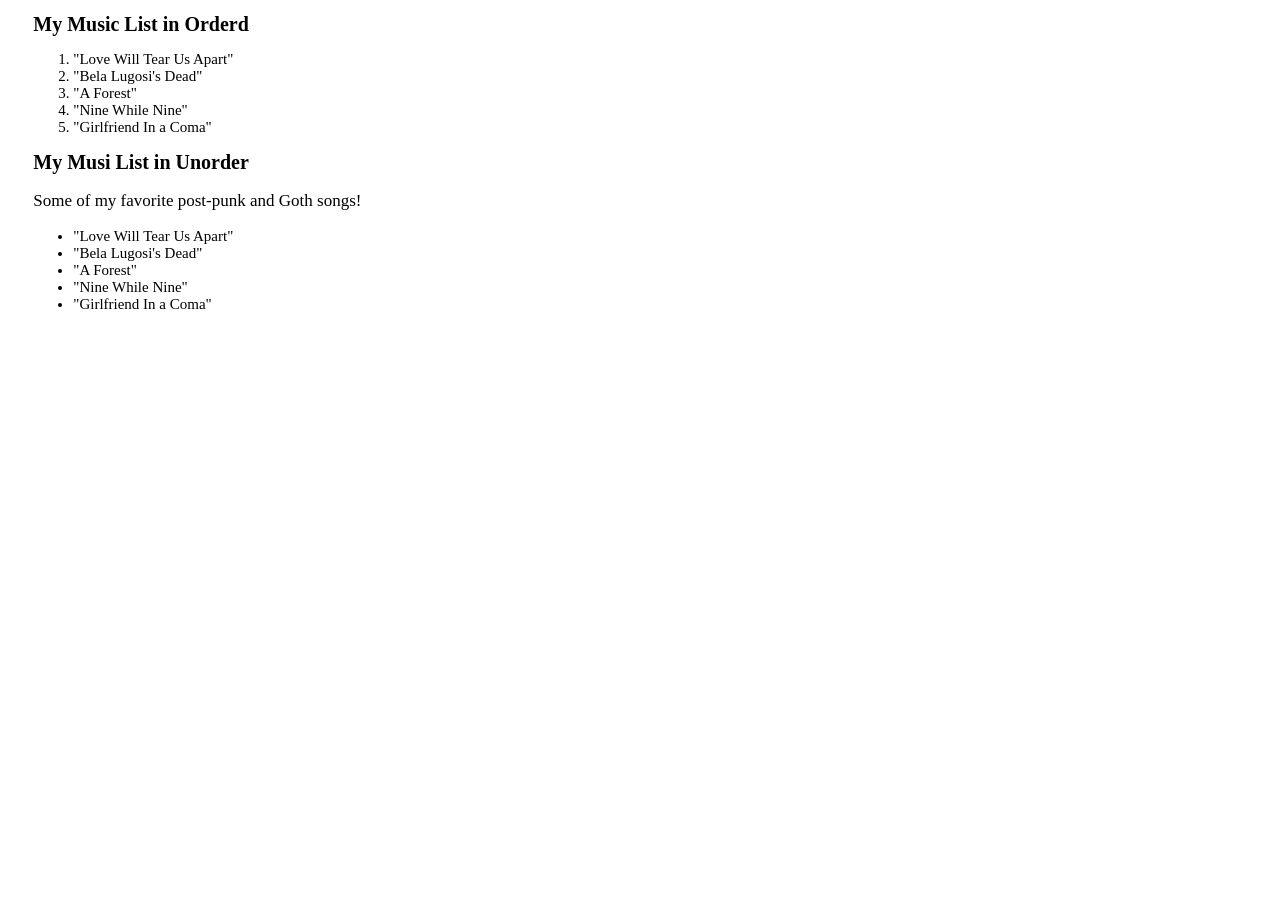
<file: my_list.html>
<!DOCTYPE html>
<html lang="en">
<head>
    <meta charset="UTF-8">
    <meta http-equiv="X-UA-Compatible" content="IE=edge">
    <meta name="viewport" content="width=device-width, initial-scale=1.0">
    <link rel="stylesheet" href="style.css">
    <title>Types of List</title>
</head>
<body>
    <div>
        <h1 class="header">
            My Music List in Orderd
        </h1>
        <div class="list">
            <ol>
                <li>"Love Will Tear Us Apart"</li>
                <li>"Bela Lugosi's Dead"</li>
                <li>"A Forest"</li>
                <li>"Nine While Nine"</li>
                <li>"Girlfriend In a Coma"</li>
            </ol>
        </div>
    </div>
    <div>
        <h1 class="header">
            My Musi List in Unorder
        </h1>
        <p class="paragraph">Some of my favorite post-punk and Goth songs!</p>
        <div class="list">
            <ul>
                <li>"Love Will Tear Us Apart"</li>
                <li>"Bela Lugosi's Dead"</li>
                <li>"A Forest"</li>
                <li>"Nine While Nine"</li>
                <li>"Girlfriend In a Coma"</li>
              </ul>
        </div>

    </div>
</body>
</html>
</file>
<file: style.css>
.header{
    padding-left: 2%;
    font-style: serif;
    font-size: 20px;
    color:rgb(0, 0, 0)
}
.paragraph{
    padding-left:2%;
    font-style: serif;
    color:rgb(0, 0, 0);
    font-size: 17px;

    
}
.list{
    padding-left:2%;
    font-style: serif;
    color:rgb(0, 0, 0);
    font-size: 15px;

}
</file>
